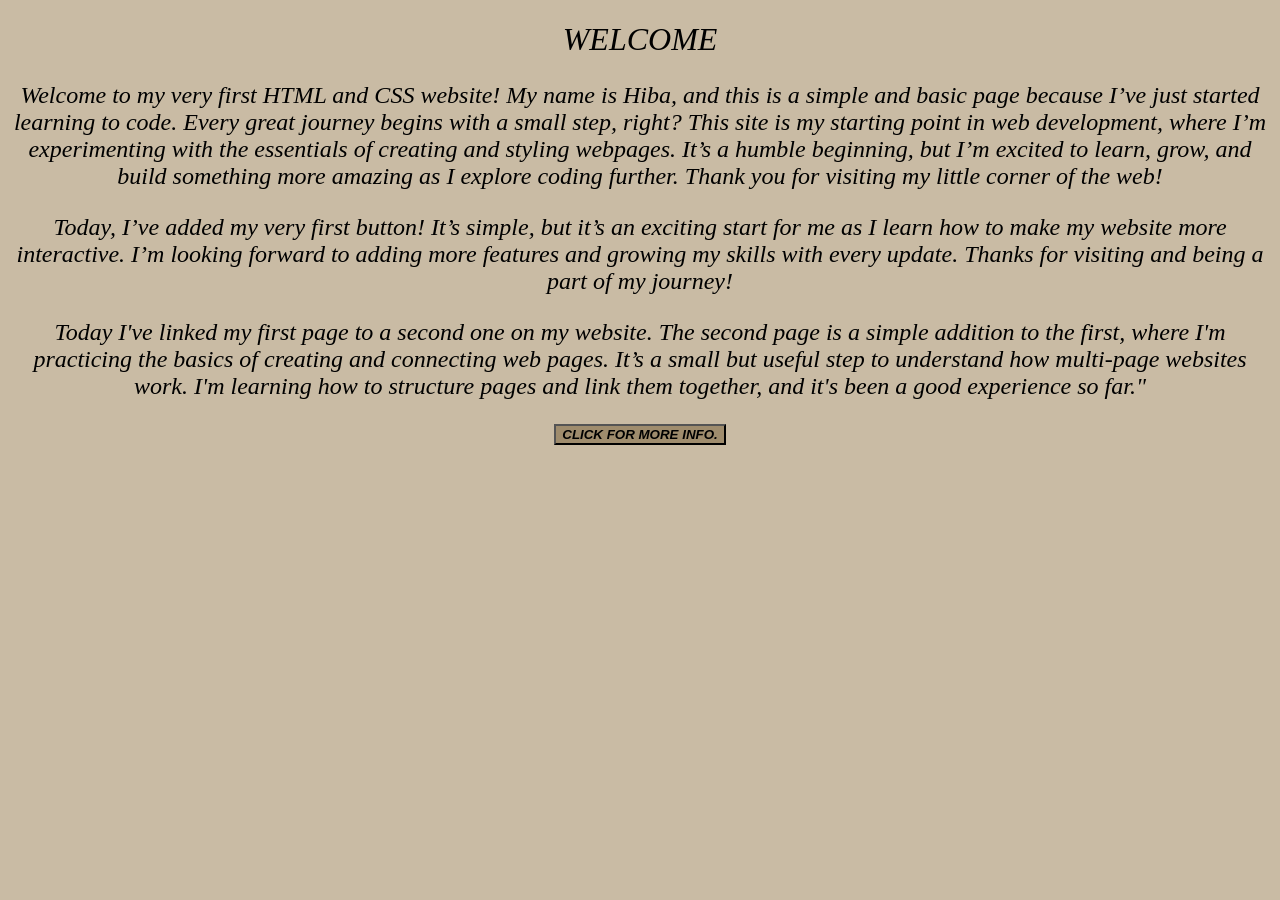
<file: index.html>
<!DOCTYPE html>
<html>
    <head>
        <title> Hiba's html page </title>
        <link rel="stylesheet" href="style1.css">
        <body>
<h1> WELCOME</h1>
<p>Welcome to my very first HTML and CSS website! My name is Hiba, and this is a simple and basic page because I’ve just started learning to code. Every great journey begins with a small step, right? This site is my starting point in web development, where I’m experimenting with the essentials of creating and styling webpages. It’s a humble beginning, but I’m excited to learn, grow, and build something more amazing as I explore coding further. Thank you for visiting my little corner of the web!</p>
<p>Today, I’ve added my very first button! It’s simple, but it’s an exciting start for me as I learn how to make my website more interactive. I’m looking forward to adding more features and growing my skills with every update. Thanks for visiting and being a part of my journey!</p>
<p>Today I've linked my first page to a second one on my website. The second page is a simple addition to the first, where I'm practicing the basics of creating and connecting web pages. It’s a small but useful step to understand how multi-page websites work. I'm learning how to structure pages and link them together, and it's been a good experience so far."</p>
<div class = "button">
    <button onclick="location.href='page2.html'">CLICK FOR MORE INFO. </button>
</div>

        </body>
    </head>
</html>
</file>
<file: style1.css>
body{
    background-color: #c9bba4;
    
    h1{
        color: rgb(0, 0, 0);
        text-align: center;
        font-style: italic;
        font-weight: 100;
        font-family: cursive;
        
        
        
    }
    p{
        text-align: center;
        font-style: oblique;
        font-size: x-large;

        
    }
    .button{

        display: flex;
        justify-content: center;
        align-items: center;
    }
button{
    background-color: #9f8c6d;
    font-weight: bold;
    font-style: italic;
    }


}
</file>
